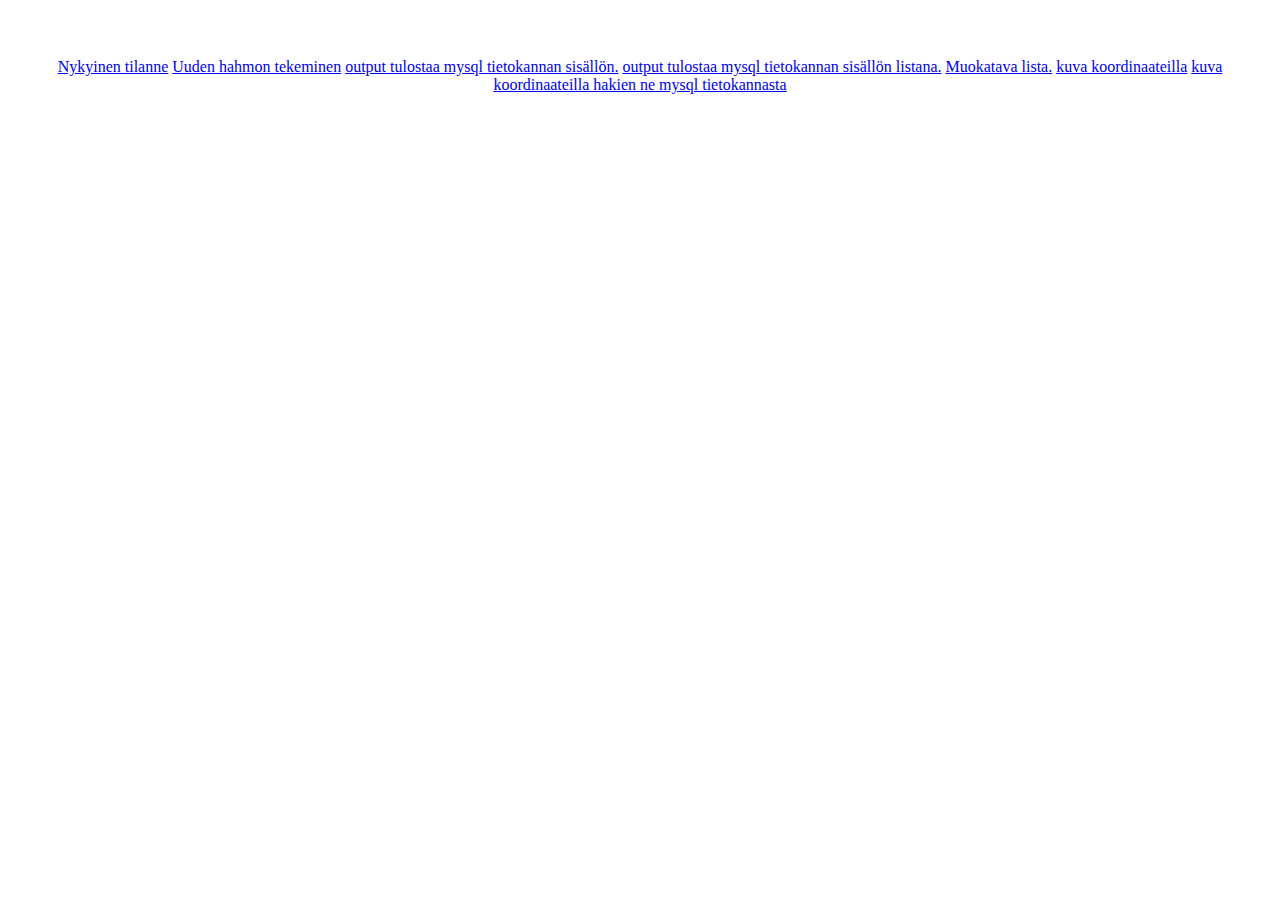
<file: rpg/index.html>
<!DOCTYPE HTML PUBLIC "-//W3C//DTD HTML 4.01 Transitional//EN"
            "http://www.w3.org/TR/html4/loose.dtd">

<html>
<head>
<title>Rpg Database</title>
<meta http-equiv="Content-Type" content="text/html;charset=iso-8859-1" >
<META HTTP-EQUIV="PRAGMA" CONTENT="NO-CACHE">
</head>
<frameset rows="50,50,*" border="0">
<frame src="yla.php" name="vasen" noresize>
<frame src="vasen.html" name="vasen" noresize>
<frame src="status.php" Name="oikea" noresize>
/* <frameset cols="150,*"> *\


</frameset>
</frameset>
</html>
</file>
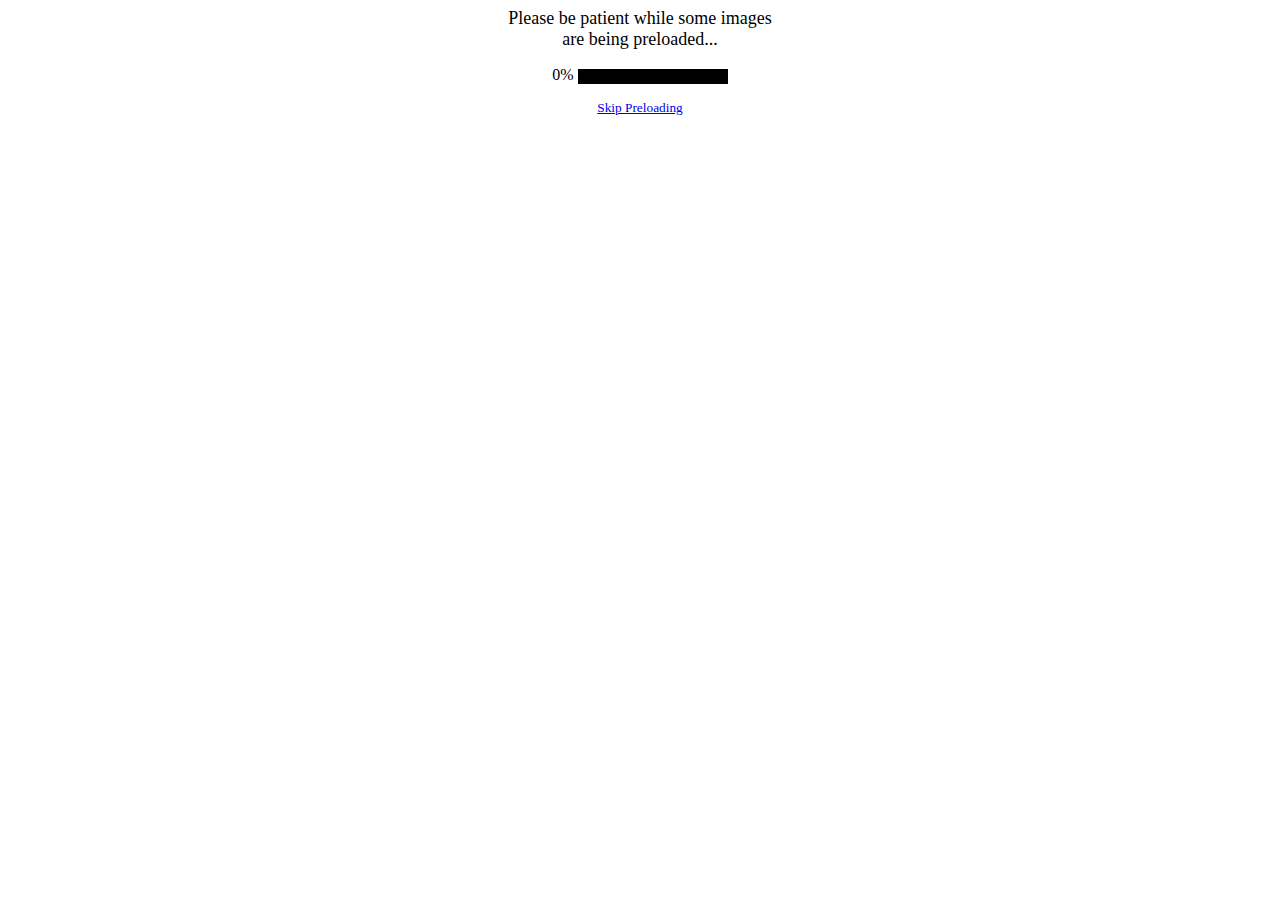
<file: rpg/preloader.html>
<html>
<head>
<title>Preload Image Page</title>

<script language="JavaScript1.1">
<!-- begin hiding


// You may modify the following:
	var locationAfterPreload = "picture_mysql.php" // URL of the page after preload finishes
	var lengthOfPreloadBar = 150 // Length of preload bar (in pixels)
	var heightOfPreloadBar = 15 // Height of preload bar (in pixels)
	// Put the URLs of images that you want to preload below (as many as you want)
	var yourImages = new Array("./pic/black.gif","./pic/blue.gif","./pic/red.gif")

// Do not modify anything beyond this point!
if (document.images) {
	var dots = new Array() 
	dots[0] = new Image(1,1)
	dots[0].src = "./pic/black.gif" // default preloadbar color (note: You can substitute it with your image, but it has to be 1x1 size)
	dots[1] = new Image(1,1)
	dots[1].src = "./pic/blue.gif" // color of bar as preloading progresses (same note as above)
	var preImages = new Array(),coverage = Math.floor(lengthOfPreloadBar/yourImages.length),currCount = 0
	var loaded = new Array(),i,covered,timerID
	var leftOverWidth = lengthOfPreloadBar%coverage
}
function loadImages() { 
	for (i = 0; i < yourImages.length; i++) { 
		preImages[i] = new Image()
		preImages[i].src = yourImages[i]
	}
	for (i = 0; i < preImages.length; i++) { 
		loaded[i] = false
	}
	checkLoad()
}
function checkLoad() {
	if (currCount == preImages.length) { 
		location.replace(locationAfterPreload)
		return
	}
	for (i = 0; i <= preImages.length; i++) {
		if (loaded[i] == false && preImages[i].complete) {
			loaded[i] = true
			eval("document.img" + currCount + ".src=dots[1].src")
			currCount++
		}
	}
	timerID = setTimeout("checkLoad()",2000) 
}
// end hiding -->
</script>

</head>

<body bgcolor="#FFFFFF">

<center>
<font size="4">Please be patient while some images<br>
are being preloaded...</font><p>

0%
<script language="JavaScript1.1">
<!-- begin hiding
// It is recommended that you put a link to the target URL just in case if the visitor wants to skip preloading
// for some reason, or his browser doesn't support JavaScript image object.
if (document.images) {
	var preloadBar = ''
	for (i = 0; i < yourImages.length-1; i++) {
		preloadBar += '<img src="' + dots[0].src + '" width="' + coverage + '" height="' + heightOfPreloadBar + '" name="img' + i + '" align="absmiddle">'
	}
	preloadBar += '<img src="' + dots[0].src + '" width="' + (leftOverWidth+coverage) + '" height="' + heightOfPreloadBar + '" name="img' + (yourImages.length-1) + '" align="absmiddle">'
	document.write(preloadBar)
	loadImages()
}
document.write('<p><small><a href="javascript:window.location=locationAfterPreload">Skip Preloading</a></small></p>')
// end hiding -->
</script>
</center>

</body>
</html>
</file>
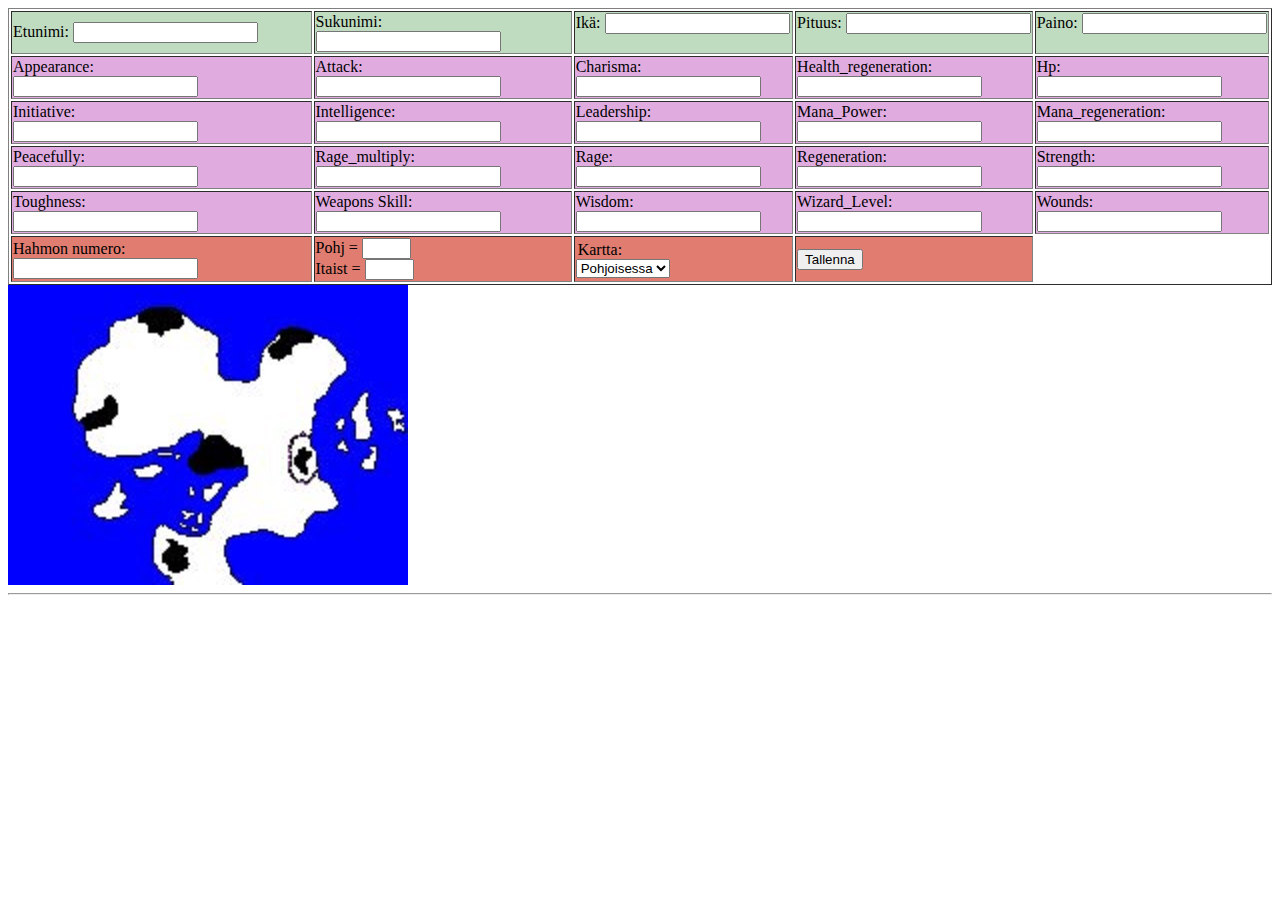
<file: rpg/tiedon_lisaaminen.html>
<!DOCTYPE HTML PUBLIC "-//W3C//DTD HTML 4.01 Transitional//EN"
            "http://www.w3.org/TR/html4/loose.dtd">
<html>
<head>
<title></title>
<meta http-equiv="Content-Type" content="text/html;charset=iso-8859-1" >
<script language="JavaScript">
function point_it(event){
    pos_x = event.offsetX?(event.offsetX):event.pageX-document.getElementById("pointer_div").offsetLeft;
    pos_y = event.offsetY?(event.offsetY):event.pageY-document.getElementById("pointer_div").offsetTop;
    document.getElementById("cross").style.left = (pos_x-1) ;
    document.getElementById("cross").style.top = (pos_y-15) ;
    document.getElementById("cross").style.visibility = "visible" ;
    document.pointform.form_x.value = pos_x;
    document.pointform.form_y.value = pos_y;
}
</script>
</head>
<body>
<form name="pointform" action="insert.php" method="post">
<table border="1">
<tr BGCOLOR="#C0DCC0"><td>Etunimi: <input type="text" name="Etunimi">&nbsp;</td>
<td>Sukunimi: <input type="text" name="Sukunimi">&nbsp;</td>
<td>Ik�: <input type="text" name="Ika">&nbsp;</td>
<td>Pituus: <input type="text" name="Pituus">&nbsp;</td>
<td>Paino: <input type="text" name="Paino">&nbsp;</td></tr>
<tr BGCOLOR="#E0ACE0">
<td>Appearance:<br><input type="text" name="Appearance">&nbsp;</td>
<td>Attack:<br><input type="text" name="Attack">&nbsp;</td>
<td>Charisma:<br><input type="text" name="Charisma">&nbsp;</td>
<td>Health_regeneration:<br><input type="text" name="Health_regeneration">&nbsp;</td>
<td>Hp:<br><input type="text" name="Hp">&nbsp;</td></tr>
<tr BGCOLOR="#E0ACE0">
<td>Initiative:<br><input type="text" name="Initiative">&nbsp;</td>
<td>Intelligence:<br><input type="text" name="Intelligence">&nbsp;</td>
<td>Leadership:<br><input type="text" name="Leadership">&nbsp;</td>
<td>Mana_Power:<br><input type="text" name="Mana_Power">&nbsp;</td>
<td>Mana_regeneration:<br><input type="text" name="Mana_regeneration">&nbsp;</td></tr>
<tr BGCOLOR="#E0ACE0">
<td>Peacefully:<br><input type="text" name="Peacefully">&nbsp;</td>
<td>Rage_multiply:<br><input type="text" name="Rage_multiply">&nbsp;</td>
<td>Rage:<br><input type="text" name="Rage">&nbsp;</td>
<td>Regeneration:<br><input type="text" name="Regeneration">&nbsp;</td>
<td>Strength:<br><input type="text" name="Strength">&nbsp;</td></tr>
<tr BGCOLOR="#E0ACE0">
<td>Toughness:<br><input type="text" name="Toughness">&nbsp;</td>
<td>Weapons Skill:<br><input type="text" name="WeaponsSkill">&nbsp;</td>
<td>Wisdom:<br><input type="text" name="Wisdom">&nbsp;</td>
<td>Wizard_Level:<br><input type="text" name="Wizard_Level">&nbsp;</td>
<td>Wounds:<br><input type="text" name="Wounds">&nbsp;</td></tr>
<tr BGCOLOR="#E07C70">
<td>Hahmon numero:  <input type="text" name="Hahmon_numero">&nbsp;</td>
<td>

Pohj = <input type="text" name="form_x" size="3" /><br> Itaist = <input type="text" name="form_y" size="3" />
</td>
<td><Legend>Kartta:</Legend>
<select name="Kartta">
  <option value ="Pohjoisessa">Pohjoisessa</option>
  <option value ="Keskell�">Keskell�</option>
  <option value ="Etel�ss�">Etel�ss�</option>
</select></td>
<td><input type="Submit" VALUE="Tallenna"></td></tr>
</table>
<div id="pointer_div" onclick="point_it(event)" style = "background-image:url('./pic/mpr.jpg');width:400px;height:300px;">
<img src="./pic/point.gif" id="cross" style="position:relative;visibility:hidden;z-index:2;"></div>
</form>
<hr>

</body>
</html>
</file>
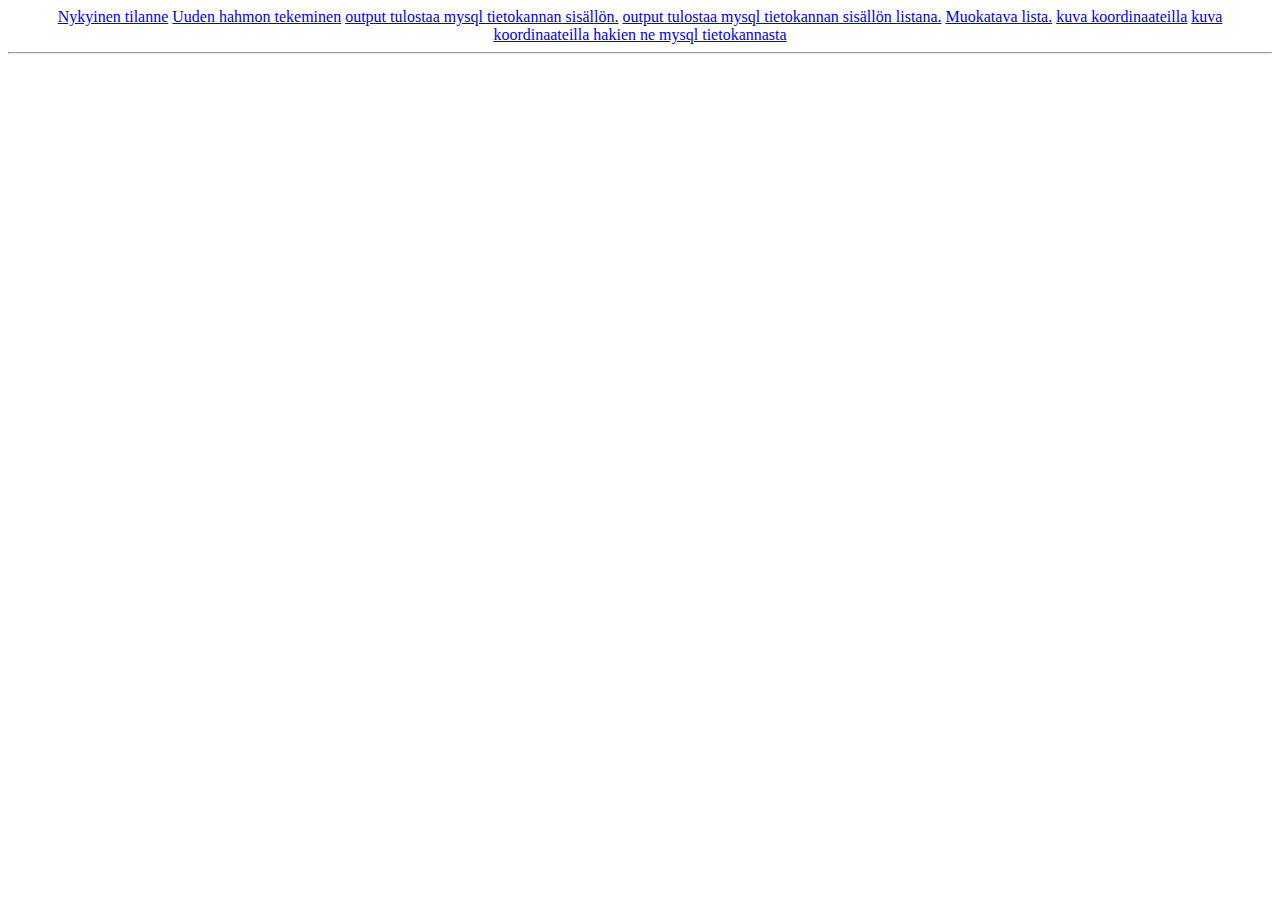
<file: rpg/vasen.html>
<!DOCTYPE HTML PUBLIC "-//W3C//DTD HTML 4.01 Transitional//EN"
            "http://www.w3.org/TR/html4/loose.dtd">
<html>
<head>
<title></title>
<link href="oletus.css" rel="stylesheet" type="text/css" >
<meta http-equiv="Content-Type" content="text/html;charset=iso-8859-1" >
</head>
<body>
<center>
<a href="status.php" target="oikea">Nykyinen tilanne</a>
<a href="tiedon_lisaaminen.html" target="oikea">Uuden hahmon tekeminen</a>
<a href="output.php" target="oikea" >output tulostaa mysql tietokannan sis�ll�n.</a>
<a href="list_charters.php" target="oikea" >output tulostaa mysql tietokannan sis�ll�n listana.</a>
<a href="list_charters2.php" target="oikea" >Muokatava lista.</a>
<a href="picture.php" target="oikea">kuva koordinaateilla</a>
<a href="picture_mysql.php" target="oikea">kuva koordinaateilla hakien ne mysql tietokannasta</a>
<hr>
</center>
</body>
</html>
</file>
<file: rpg/oletus.css>
a { 
	font-size: 12 pt;
}
</file>
